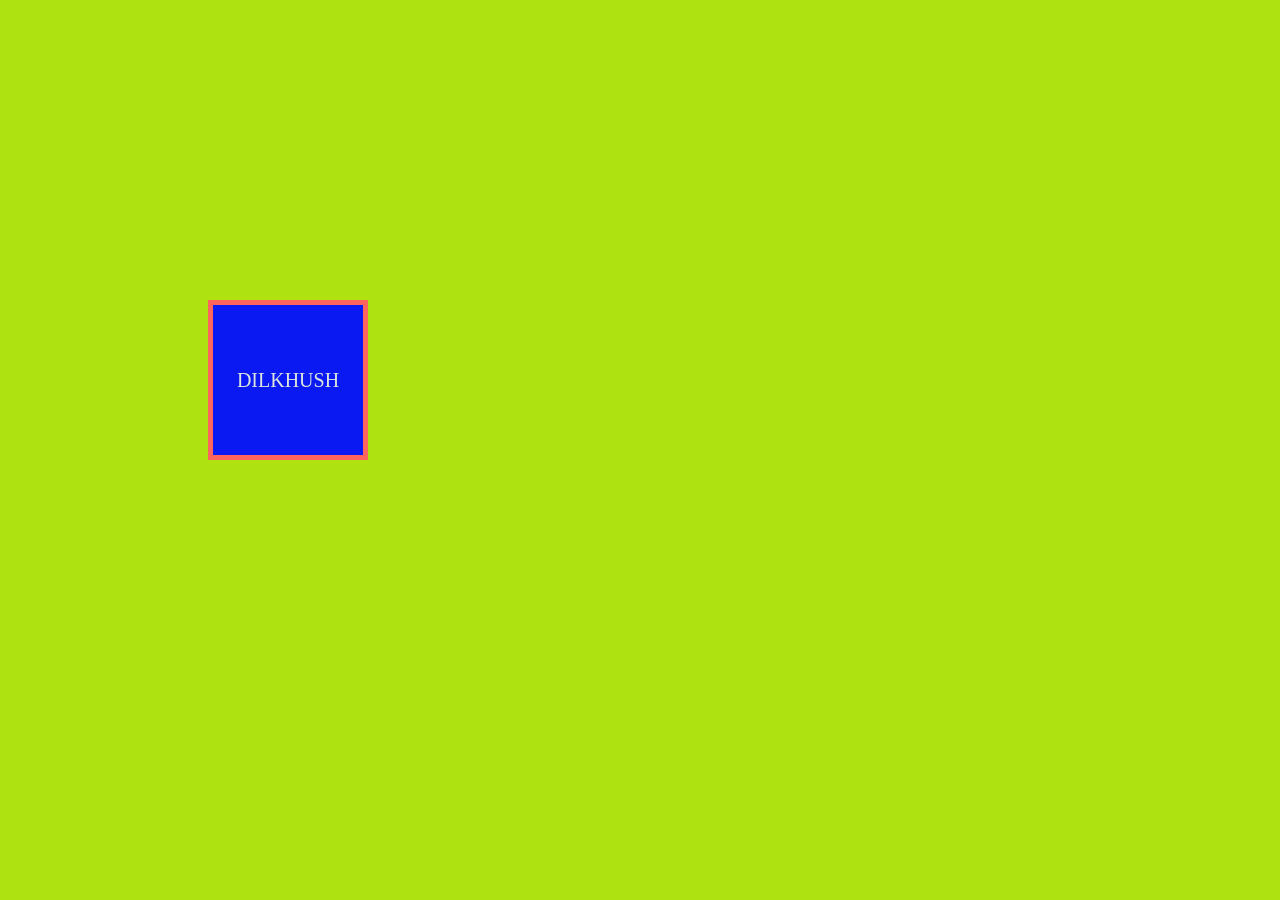
<file: new.html>
<!DOCTYPE html>
<html lang="en">
<head>
    <meta charset="UTF-8">
    <meta name="viewport" content="width=device-width, initial-scale=1.0">
    <title>animation</title>
    <link rel="stylesheet" href="new.css">
</head>
<body>
    <div class="animat">
        DILKHUSH

    </div>

    
</body>
</html>
</file>
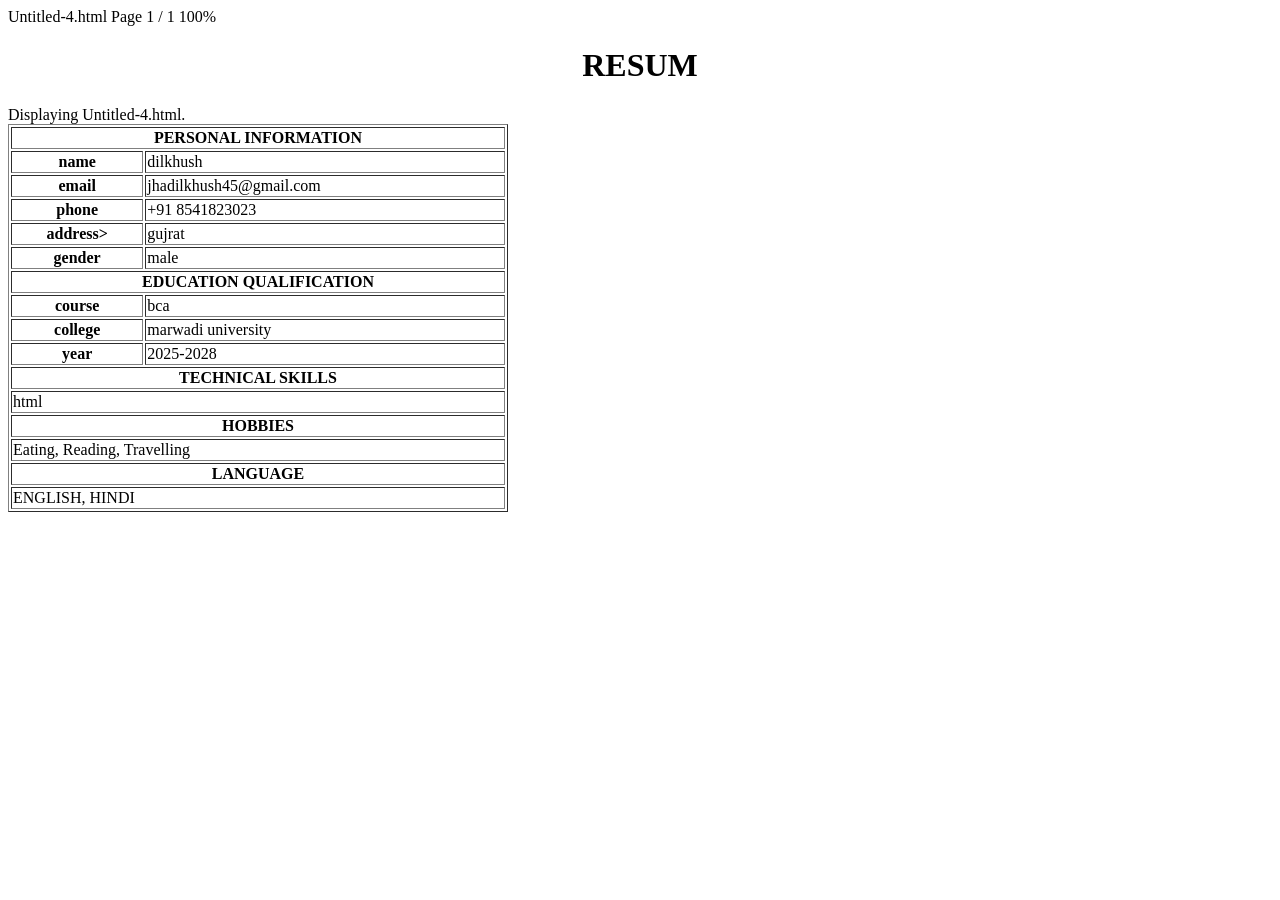
<file: resum.html>
Untitled-4.html
Page
1
/
1
100%
<!DOCTYPE html>
<html lang="en">
    <head>
        <meta charset="UTF-8">
        <meta name="viewport" content="width=device-width, initial-scale=1.0">
        <title>resum</title>
    </head>
    <body>

    </body>
    <h1 ALIGN="center">RESUM</h1>
        <table  border = "1"width="500" height="250">
            <tr>
                <th colspan="2">PERSONAL INFORMATION</th>
              <tr>

                
             <th>name</th>
             <td> dilkhush</td>
                
            </tr>
            <tr>
                <th>email</th>
                <td>jhadilkhush45@gmail.com</td>
            </tr>
            <tr>
                <th>phone</th>
                <td>+91 8541823023</td>
            </tr>
            <tr>
                <th>address></th>
                <td> gujrat</td>
            </tr>
            <tr>
                <th>gender</th>
                <td>male</td>
            </tr>
        <tr>
         <th colspan="2"> EDUCATION QUALIFICATION</th>
        </tr>
        <tr>
            <th>course</th>
            <td> bca</td>
        </tr>
        <tr>
              <th>college</th>
                <td> marwadi university</td>
        </tr>
        <tr>
            <th>year</th>
            <td>2025-2028</td>
        </tr>
        
        <th colspan="2"> TECHNICAL SKILLS</th>
        <tr>
        <td colspan="2">
                  html
        </td>
            
            
        </tr>
        <th colspan="2">HOBBIES</th>
        <tr>      
            <td colspan="2">
            Eating,    Reading,     Travelling
        </td>
        </tr>
        <tr>
            <th colspan="2">LANGUAGE</th>
        </tr>
        <tr>
            <td colspan="2">
            ENGLISH,      HINDI
        </td>
    
        </tr>
             
                          



            
Displaying Untitled-4.html.
</file>
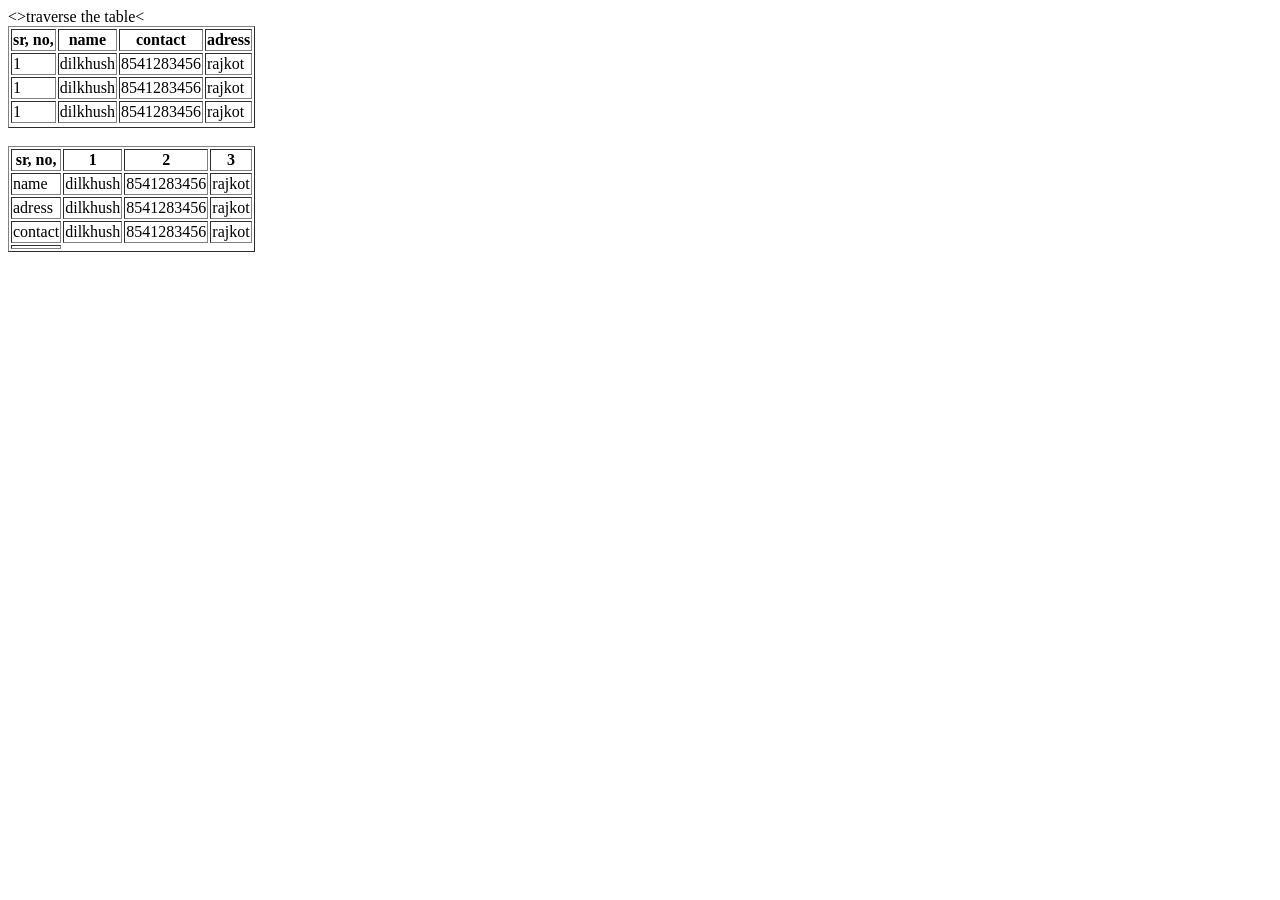
<file: table.html>
<html>
    <head>
        <title>
            resum
        </title>
    </head>
</html>
  <body>
    
  </body>
  <>traverse the table<
  <table border="1">

    <tr>
        <th>sr, no,</th>
        <th>name</th>
        <th>contact</th>
        <th>adress</th>

    </tr>
    </tr>
        <td>1</td>
        <td>dilkhush</td>
        <td>8541283456</td>
        <td>rajkot</td>
    </tr>
</tr>
    <td>1</td>
    <td>dilkhush</td>
    <td>8541283456</td>
    <td>rajkot</td>
</tr>
</tr>
    <td>1</td>
    <td>dilkhush</td>
    <td>8541283456</td>
    <td>rajkot</td>

    <tr>   
    <table>
        <br>
    </table>
    
    <table border="1">

        <tr>
            <th>sr, no,</th>
            <th>1</th>
            <th>2</th>
            <th>3</th>
    
        </tr>
        </tr>
            <td>name</td>
            <td>dilkhush</td>
            <td>8541283456</td>
            <td>rajkot</td>
        </tr>
    </tr>
        <td>adress</td>
        <td>dilkhush</td>
        <td>8541283456</td>
        <td>rajkot</td>
    </tr>
    </tr>
        <td>contact</td>
        <td>dilkhush</td>
        <td>8541283456</td>
        <td>rajkot</td>

       <tr>
        <td>
            
        </td>
       </tr>
</file>
<file: new.css>
body{
    background-color: rgb(174, 226, 17);
}
.animat{
    font-size: 20px;
    width: 150px;
    height: 150px;
    border: 5px solid rgb(255, 100, 95);
    background-color: rgb(10, 25, 241) ;
    color: rgb(220, 229, 221);
    display: flex;
    justify-content: center;
    align-items:center ;
    margin-left: 200px;
    margin-top: 300px;
    animation-duration: 8S;
    animation-name: spin;



}
@keyframes spin {
    0%{
        transform:  rotate(0deg);
        background-color: salmon;
        background-color: rgb(19, 214, 97);
    }
    50%{
        transform: rotate(180deg);
        border-radius: 50%;
    }
    100%{
        transform: rotate(360deg);
        border-radius: 50%;
        scale: 2;

    }
}
</file>
